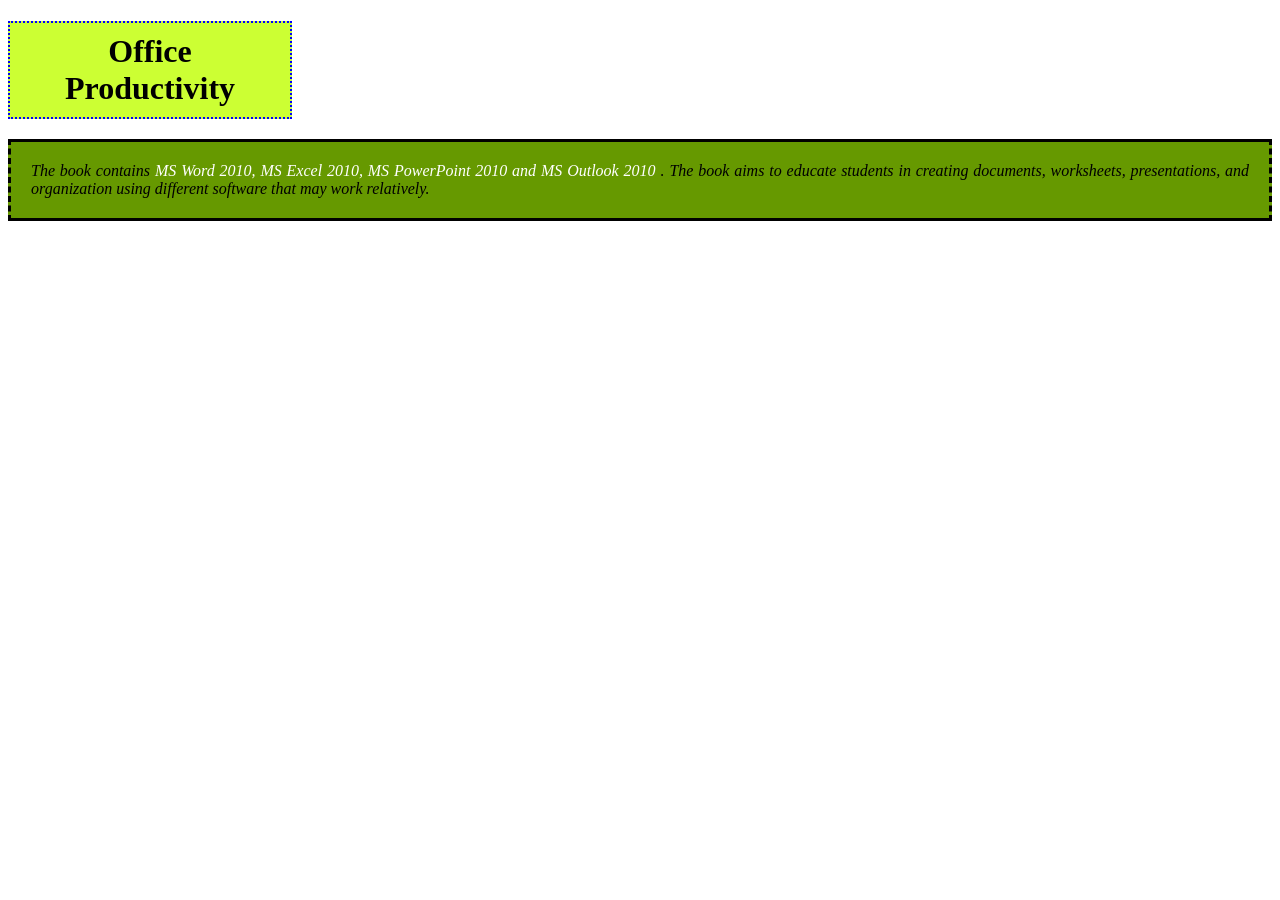
<file: index.html>
<!DOCTYPE html>
<html>
    <head>
         <title> Formative Assessment 3 </title>
		 <link rel = "stylesheet" href = "style.css">
    </head>
    <body>
        <h1> Office Productivity </h1>
        <p> The book contains<span>MS Word 2010, MS Excel 2010, MS PowerPoint 2010 and MS Outlook 2010</span>. The book aims to educate students in creating documents, worksheets, presentations, and organization using different software that may work relatively. </p>
    </body>
</html>
</file>
<file: style.css>
body{
	background-image: url("https://wallpaperboat.com/wp-content/uploads/2019/10/cool-website-background-15.jpg");
	background-repeat: no-repeat;
	background-position: center;
	background-size: cover;
	background-attachment: fixed;
}

h1{
	background-color: #ccff33;
	text-align: center;
	border-style: dotted;
	border-width: 2px;
	border-color: blue;
	padding: 10px 15px;
	width: 250px;
	margin-bottom: 20px;
	font-family: "Times New Roman", Times, serif;
}

p {
	
	text-align: justify;
	background-color: hsl(80, 100%, 30%);
	font-style: italic;
	padding: 20px;
	border: 3px solid black;
	width: 500px
	border-top-style: solid;
	border-left-style: dashed;
	border-right-style: dashed;
	border-bottom-style: solid ;
}

span{
	font-weight: thick;
	font-style: italic;
	color: rgb(255, 255, 255);
	margin: 2px 5px;
	
}

& {
	margin: 0;
	padding: 0;
}
</file>
